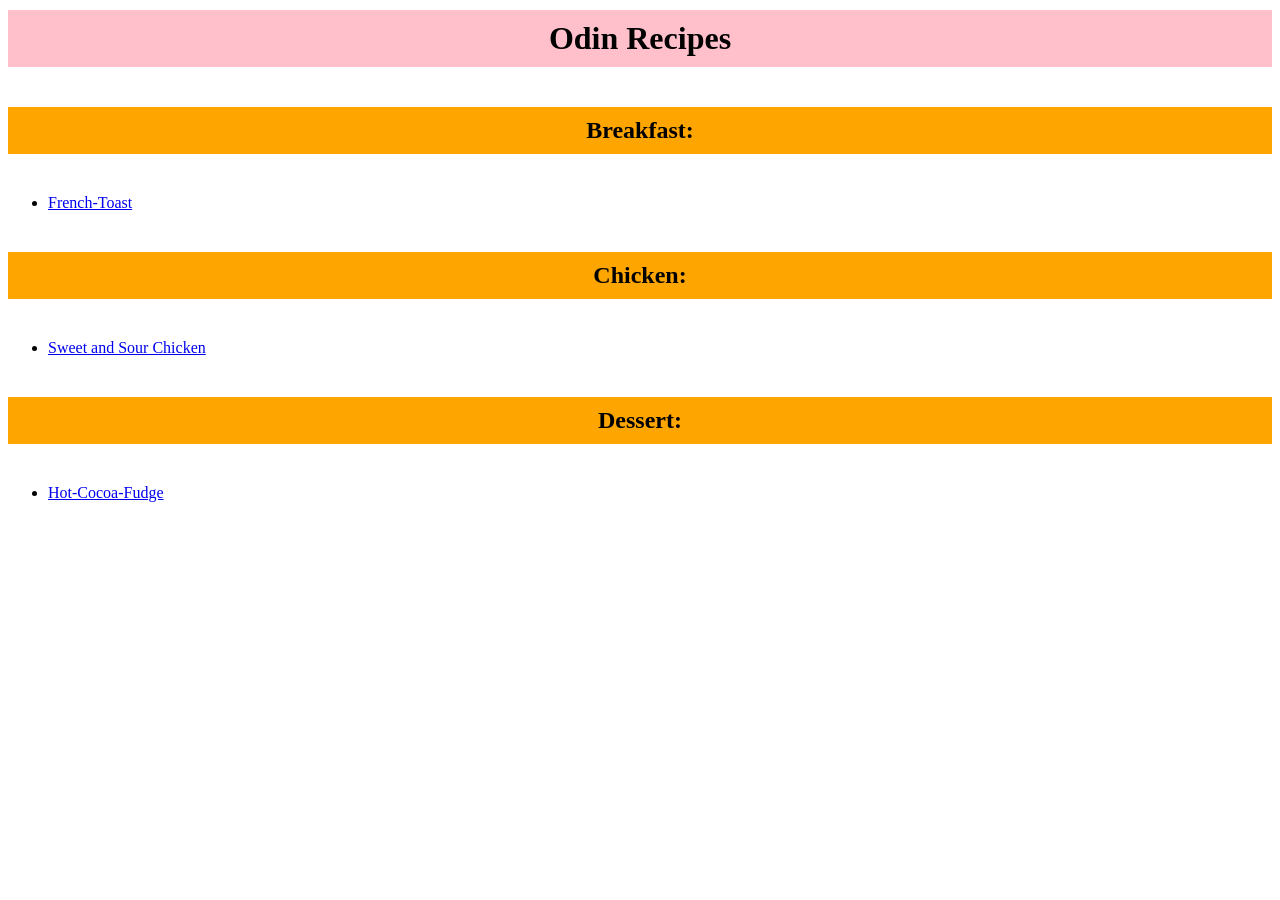
<file: index.html>
<!DOCTYPE html>
<html lang="en">
<head>
    <meta charset="UTF-8">
    <meta name="viewport" content="width=device-width, initial-scale=1.0">
    <title>Odin Recipes</title>
    <link rel="stylesheet" href="style.css">
</head>
<body>
  <h1 class="Title">
    Odin Recipes
  </h1>
  <h2>
    Breakfast:
  </h2>
        <ul>
          <li><a href="recipes/French-Toast.html">French-Toast</a></li>
        </ul>
  <h2>
    Chicken:
  </h2>
        <ul>
            <li><a href="recipes/Sweet-and-Sour-Chicken.html">Sweet and Sour Chicken</a></li>
        </ul> 
  <h2>
    Dessert:
  </h2>
        <ul>
            <li><a href="recipes/Hot-Cocoa-Fudge.html">Hot-Cocoa-Fudge</a></li>
        </ul>     
</body>
</html>
</file>
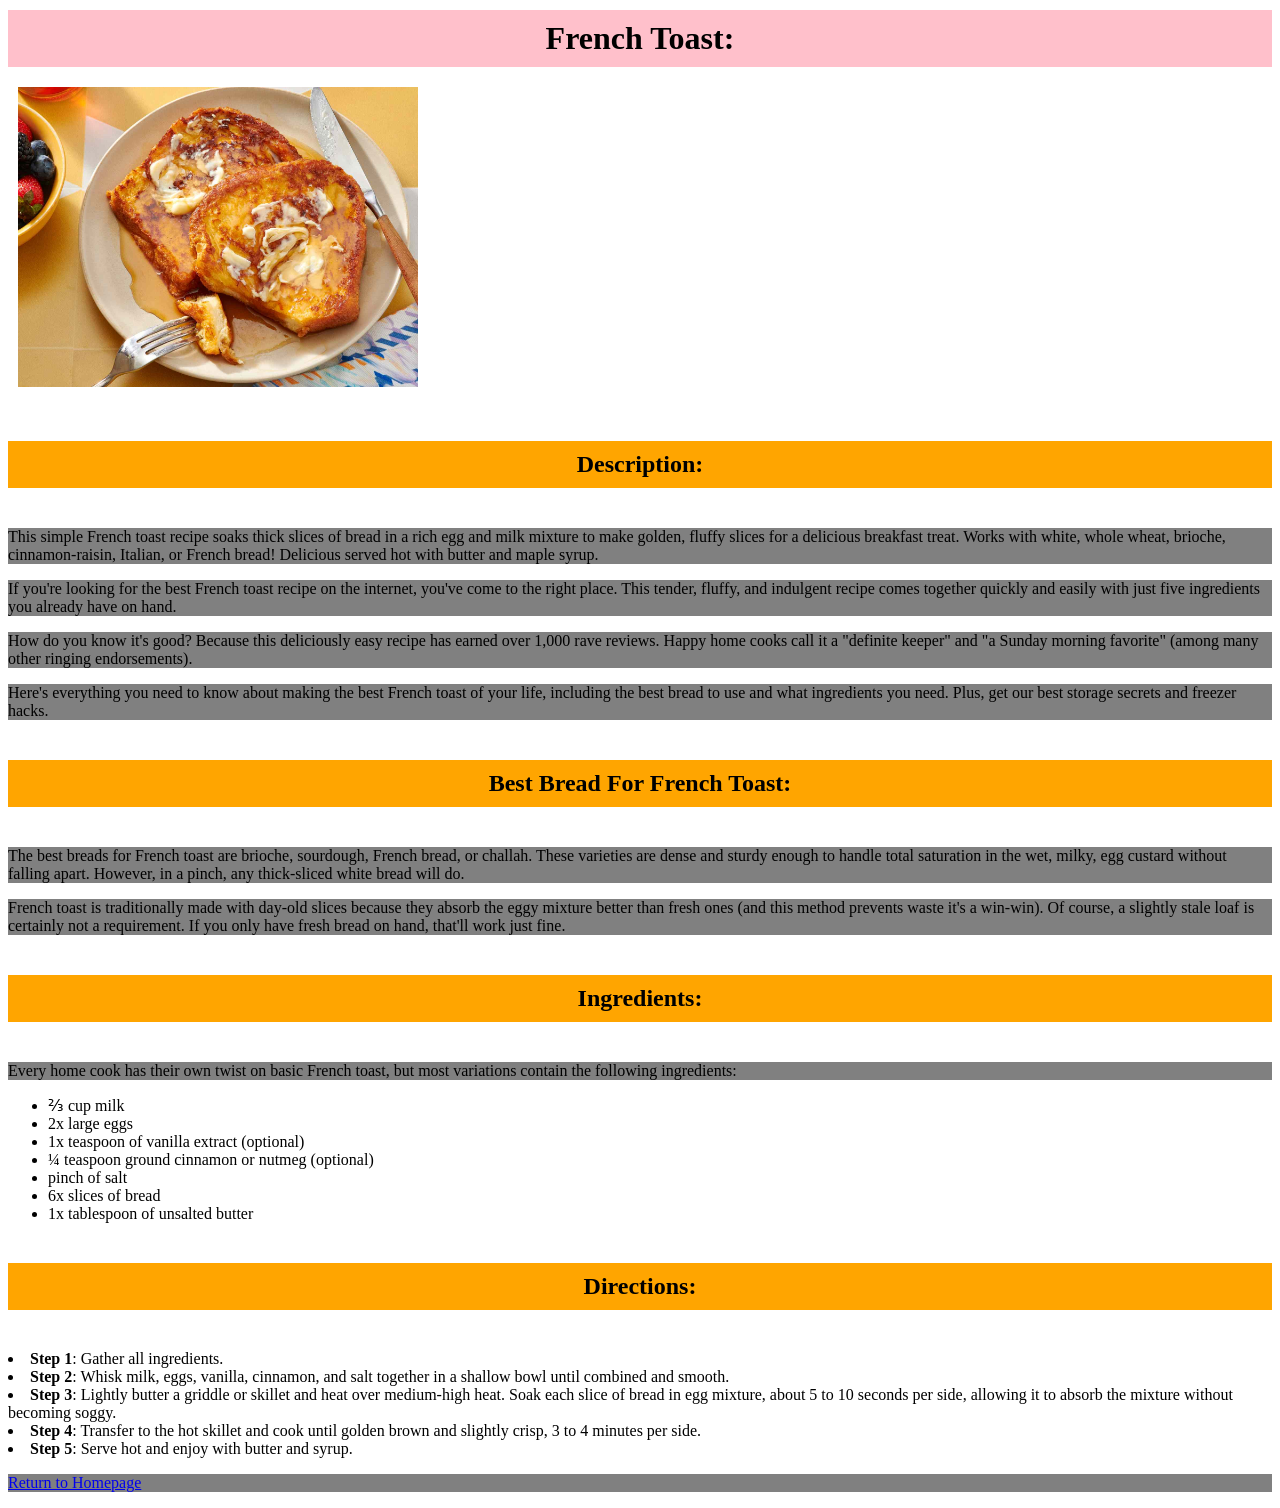
<file: recipes/French-Toast.html>
<!DOCTYPE html>
<html lang="en">
<head>
    <meta charset="UTF-8">
    <meta name="viewport" content="width=device-width, initial-scale=1.0">
    <title>Odin Recipes | Breakfast</title>
    <link rel="stylesheet" href="../style.css">
</head>
<body>
    <h1 class="Title">
        French Toast:
    </h1>
    <img class="Images" src="../images/French-Toast.jpg" width="400" height="300">
    <h2>
        Description:
    </h2>
    <p>
        This simple French toast recipe soaks thick slices of bread in a rich egg and milk mixture to make golden, fluffy slices for a delicious breakfast treat. Works with white, whole wheat, brioche, cinnamon-raisin, Italian, or French bread! Delicious served hot with butter and maple syrup.
    </p>
    <p>
        If you're looking for the best French toast recipe on the internet, you've come to the right place. This tender, fluffy, and indulgent recipe comes together quickly and easily with just five ingredients you already have on hand. 
    </p>
    <p>
        How do you know it's good? Because this deliciously easy recipe has earned over 1,000 rave reviews. Happy home cooks call it a "definite keeper" and "a Sunday morning favorite" (among many other ringing endorsements). 
    </p>
    <p>
        Here's everything you need to know about making the best French toast of your life, including the best bread to use and what ingredients you need. Plus, get our best storage secrets and freezer hacks. 
    </p>
    <h2>
        Best Bread For French Toast: 
    </h2>
    <p>
        The best breads for French toast are brioche, sourdough, French bread, or challah. These varieties are dense and sturdy enough to handle total saturation in the wet, milky, egg custard without falling apart. However, in a pinch, any thick-sliced white bread will do. 
    </p>
    <p>
        French toast is traditionally made with day-old slices because they absorb the eggy mixture better than fresh ones (and this method prevents waste it's a win-win). Of course, a slightly stale loaf is certainly not a requirement. If you only have fresh bread on hand, that'll work just fine. 
    </p>
    <h2>
        Ingredients:
    </h2>
    <p>
        Every home cook has their own twist on basic French toast, but most variations contain the following ingredients: 
    </p>
    <ul>
        <li>⅔ cup milk</li>
        <li>2x large eggs</li>
        <li>1x teaspoon of vanilla extract (optional)</li>
        <li>¼ teaspoon ground cinnamon or nutmeg (optional)</li>
        <li>pinch of salt</li>
        <li>6x slices of bread</li>
        <li>1x tablespoon of unsalted butter</li>
    </ul>
    <h2>
        Directions:
    </h2>
    <nl>
        <li><b>Step 1</b>: Gather all ingredients. </li>
        <li><b>Step 2</b>: Whisk milk, eggs, vanilla, cinnamon, and salt together in a shallow bowl until combined and smooth. </li>
        <li><b>Step 3</b>: Lightly butter a griddle or skillet and heat over medium-high heat. Soak each slice of bread in egg mixture, about 5 to 10 seconds per side, allowing it to absorb the mixture without becoming soggy. </li>
        <li><b>Step 4</b>: Transfer to the hot skillet and cook until golden brown and slightly crisp, 3 to 4 minutes per side. </li>
        <li><b>Step 5</b>: Serve hot and enjoy with butter and syrup. </li>
    </nl>
    <p>
        <a href="../index.html">Return to Homepage</a>
    </p>
</body>
</html>
</file>
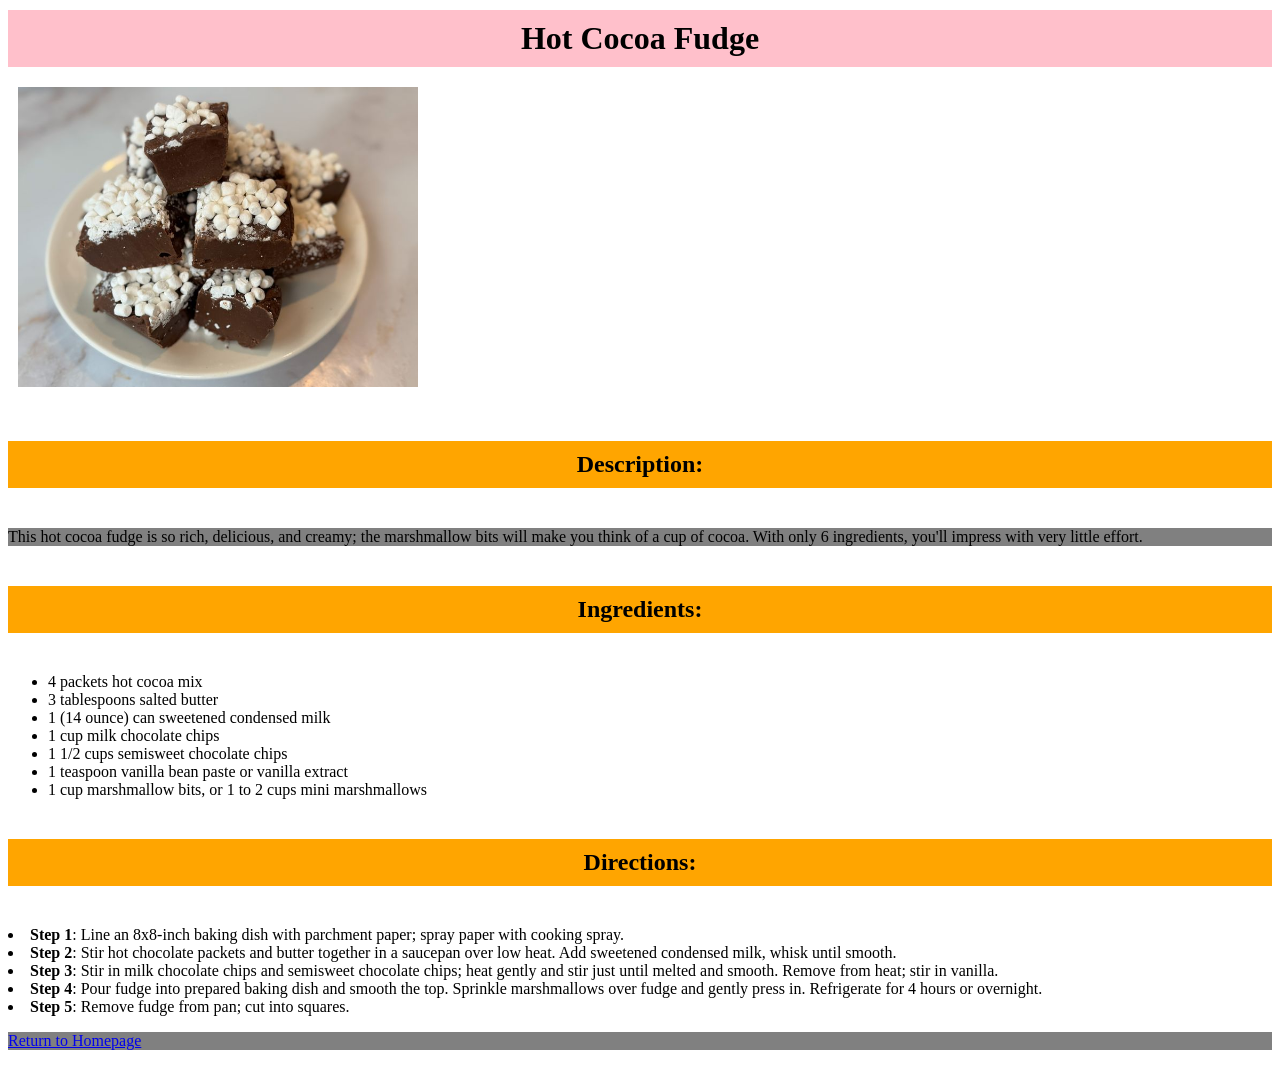
<file: recipes/Hot-Cocoa-Fudge.html>
<!DOCTYPE html>
<html lang="en">
<head>
    <meta charset="UTF-8">
    <meta name="viewport" content="width=device-width, initial-scale=1.0">
    <title>Odin Recipes | Dessert</title>
    <link rel="stylesheet" href="../style.css">
</head>
<body>
    <h1 class="Title">
        Hot Cocoa Fudge
    </h1>
    <img class="Images" src="../images/Cocoa-Fudge.jpg" alt="Picture of Cocoa Fudge cubes" height="300" width="400">
    <h2>
        Description:
    </h2>
    <p>
        This hot cocoa fudge is so rich, delicious, and creamy; the marshmallow bits will make you think of a cup of cocoa. With only 6 ingredients, you'll impress with very little effort.
    </p>
    <h2>
        Ingredients:
    </h2>
        <ul>
            <li>4 packets hot cocoa mix</li>
            <li>3 tablespoons salted butter</li>
            <li>1 (14 ounce) can sweetened condensed milk</li>
            <li>1 cup milk chocolate chips</li>
            <li>1 1/2 cups semisweet chocolate chips</li>
            <li>1 teaspoon vanilla bean paste or vanilla extract</li>
            <li>1 cup marshmallow bits, or 1 to 2 cups mini marshmallows</li>
        </ul>
    <h2>
        Directions:
    </h2>
        <nl>
            <li><b>Step 1</b>: Line an 8x8-inch baking dish with parchment paper; spray paper with cooking spray.  </li>
            <li><b>Step 2</b>: Stir hot chocolate packets and butter together in a saucepan over low heat. Add sweetened condensed milk, whisk until smooth. </li>
            <li><b>Step 3</b>: Stir in milk chocolate chips and semisweet chocolate chips; heat gently and stir just until melted and smooth. Remove from heat; stir in vanilla. </li>
            <li><b>Step 4</b>: Pour fudge into prepared baking dish and smooth the top. Sprinkle marshmallows over fudge and gently press in. Refrigerate for 4 hours or overnight. </li>
            <li><b>Step 5</b>: Remove fudge from pan; cut into squares. </li> 
        </nl>
    <p>
        <a href="../index.html">Return to Homepage</a>
    </p>
</body>
</html>
</file>
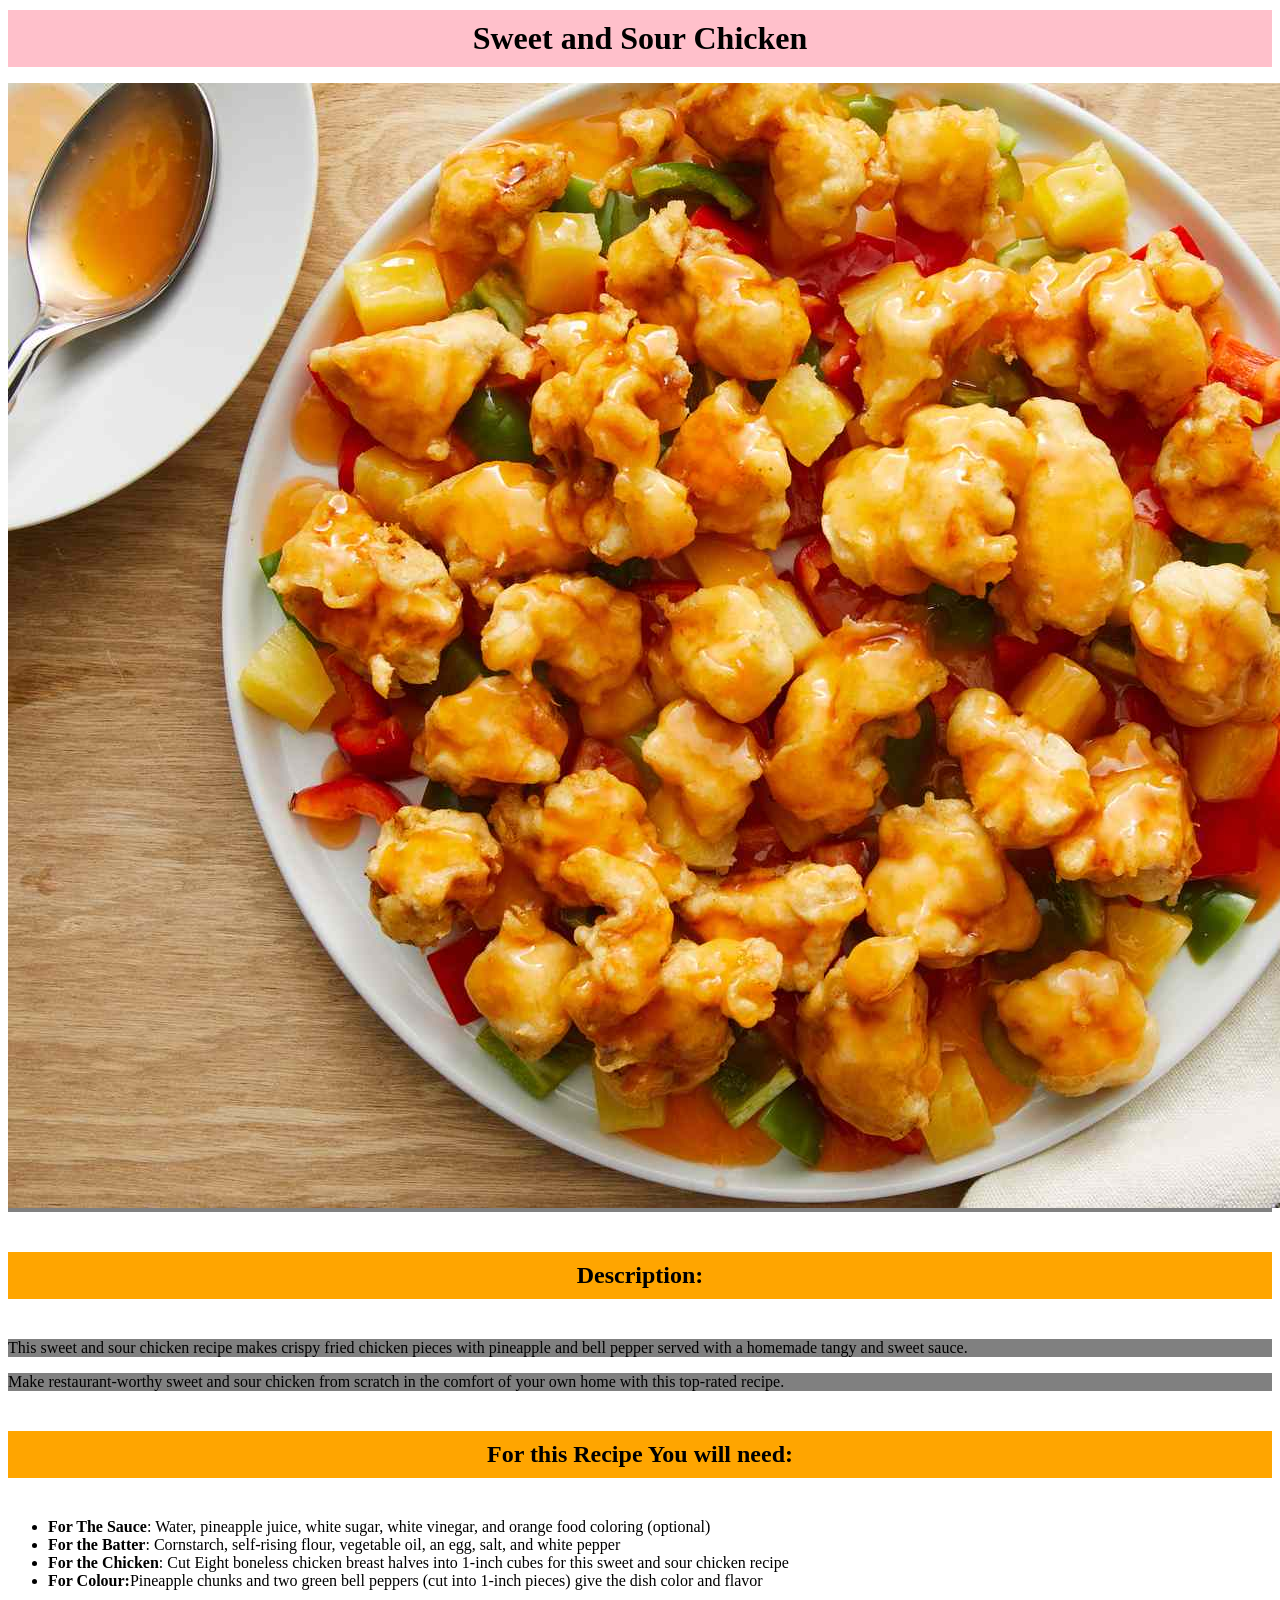
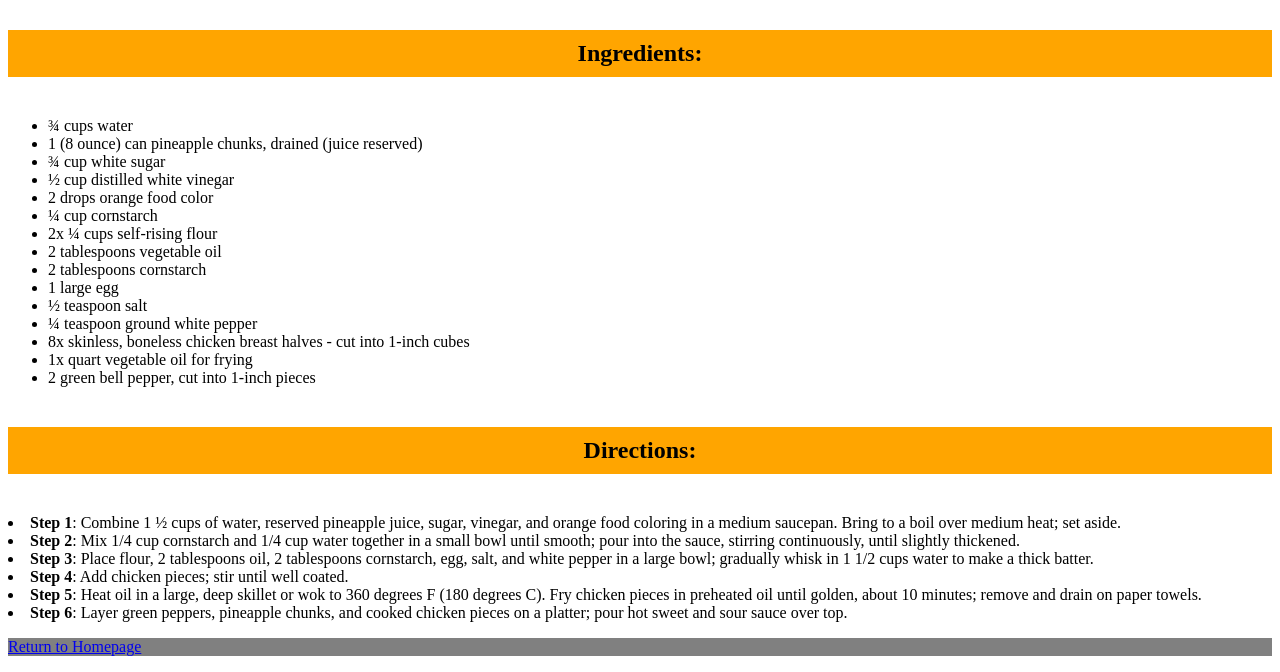
<file: recipes/Sweet-and-Sour-Chicken.html>
<!DOCTYPE html>
<html lang="en">
<head>
    <meta charset="UTF-8">
    <meta name="viewport" content="width=device-width, initial-scale=1.0">
    <title>Odin Recipes | Chicken</title>
    <link rel="stylesheet" href="../style.css">
</head>
<body>
    <h1 class="Title">
        Sweet and Sour Chicken
    </h1>
    <p>
        <img class="images" src="../images/SandS-Chicken.jpg" alt="A picture of Sweet-and-Sour-Chicken in a bowl">
    </p>
    <h2>
        Description:
    </h2>
    <p>This sweet and sour chicken recipe makes crispy fried chicken pieces with pineapple and bell pepper served with a homemade tangy and sweet sauce.</p>
    <p>Make restaurant-worthy sweet and sour chicken from scratch in the comfort of your own home with this top-rated recipe.  </p>
    <h2>
        For this Recipe You will need:
    </h2>
    <ul>
        <li><b>For The Sauce</b>: Water, pineapple juice, white sugar, white vinegar, and orange food coloring (optional)</li>
        <li><b>For the Batter</b>: Cornstarch, self-rising flour, vegetable oil, an egg, salt, and white pepper</li>
        <li><b>For the Chicken</b>: Cut Eight boneless chicken breast halves into 1-inch cubes for this sweet and sour chicken recipe </li>
        <li><b>For Colour:</b>Pineapple chunks and two green bell peppers (cut into 1-inch pieces) give the dish color and flavor</li>
    </ul>
    <h2>
        Ingredients: 
    </h2>
    <ul>
        <li>¾ cups water</li>
        <li>1 (8 ounce) can pineapple chunks, drained (juice reserved)</li>
        <li>¾ cup white sugar</li>
        <li>½ cup distilled white vinegar</li>
        <li>2 drops orange food color</li>
        <li>¼ cup cornstarch</li>
        <li>2x ¼ cups self-rising flour</li>
        <li>2 tablespoons vegetable oil</li>
        <li>2 tablespoons cornstarch</li>
        <li>1 large egg</li>
        <li>½ teaspoon salt</li>
        <li>¼ teaspoon ground white pepper</li>
        <li>8x skinless, boneless chicken breast halves - cut into 1-inch cubes</li>
        <li>1x quart vegetable oil for frying</li>
        <li>2 green bell pepper, cut into 1-inch pieces</li>
    </ul>
    <h2>Directions:</h2>
    <nl>
        <li><b>Step 1</b>: Combine 1 ½ cups of water, reserved pineapple juice, sugar, vinegar, and orange food coloring in a medium saucepan. Bring to a boil over medium heat; set aside. </li>
        <li><b>Step 2</b>: Mix 1/4 cup cornstarch and 1/4 cup water together in a small bowl until smooth; pour into the sauce, stirring continuously, until slightly thickened. </li>
        <li><b>Step 3</b>: Place flour, 2 tablespoons oil, 2 tablespoons cornstarch, egg, salt, and white pepper in a large bowl; gradually whisk in 1 1/2 cups water to make a thick batter. </li>
        <li><b>Step 4</b>: Add chicken pieces; stir until well coated. </li>
        <li><b>Step 5</b>: Heat oil in a large, deep skillet or wok to 360 degrees F (180 degrees C). Fry chicken pieces in preheated oil until golden, about 10 minutes; remove and drain on paper towels. </li>
        <li><b>Step 6</b>: Layer green peppers, pineapple chunks, and cooked chicken pieces on a platter; pour hot sweet and sour sauce over top. </li>
    </nl>
    <p><a href="../index.html">Return to Homepage</a></p>
</body>
</html>
</file>
<file: style.css>
.Title{
    display: block;
    background-color: pink;
    margin:10px auto;
    padding: 10px;
    text-align: center;    
}

.Images{
    align-content: center;
    padding: 10px;
    margin: 5px, auto;
}

h2{
    background-color: orange;
    display: block;
    margin: 40px auto;
    padding: 10px;
    text-align: center;
}

p{
    background-color: gray;
    border-color: black;
    border: 5px;
}
</file>
